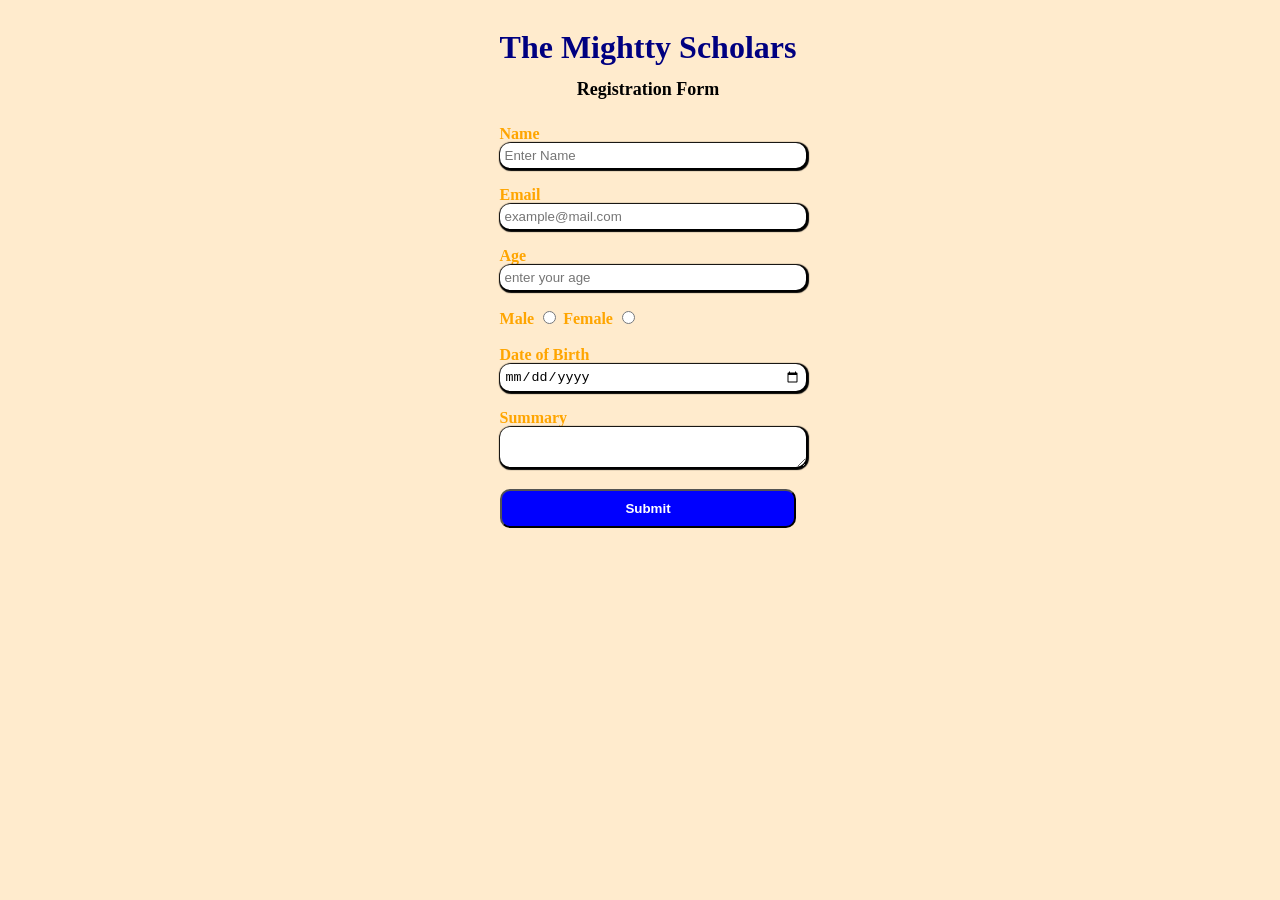
<file: assignment 1/form.html>
<!DOCTYPE html>
<html lang="en">
<head>
    <meta charset="UTF-8">
    <meta name="viewport" content="width=device-width, initial-scale=1.0">
    <title>TMSR</title>
</head>
<body style="background-color: blanchedalmond; justify-content: center; width: 100%; display: flex; font-weight: 600; color: orange;">
    <form action="/sciript.js" method="post">
        <h1 style="color: navy; text-align: center;">The Mightty Scholars <br><span style="font-size: large;  color: black;">Registration Form</span></h1>
        <label for="name">Name</label>
        <input required style="width: 100%; border-radius: 10px; border: none; padding: 5px; box-shadow: 1px 1px 1px 2px ;" type="text" name="name" id="name" placeholder="Enter Name">
        <br>
        <br>
        <label for="email">Email</label>
        <input required style="width: 100%; border-radius: 10px; border: none; padding: 5px; box-shadow: 1px 1px 1px 2px ;" type="email" name="email" id="email" placeholder="example@mail.com">
        <br>
        <br>
        <label for="age">Age</label>
        <input required style="width: 100%; border-radius: 10px; border: none; padding: 5px; box-shadow: 1px 1px 1px 2px ;" type="number" name="age" id="age" placeholder="enter your age">
        <br>
        <br>
        <div>
            <label for="male">Male</label>
            <input type="radio" name="gender" id="male">
            <label for="female">Female</label>
            <input type="radio" name="gender" id="female">
        </div>
        <br>
        <label for="dob">Date of Birth</label>
        <input required style="width: 100%; border-radius: 10px; border: none; padding: 5px; box-shadow: 1px 1px 1px 2px ;" box-shadow: 1px 1px 1px 2px ; type="date" name="dob" id="dob">
        <br>
        <br>
        <label for="summary">Summary</label>
        <br>
        <textarea style="width: 100%; border-radius: 10px; border: none; padding: 5px; box-shadow: 1px 1px 1px 2px ;" name="summary" id="summary"></textarea>
        <br>
        <br>
        <button style="color: white; font-weight: 600; padding: 2px; background: blue; padding: 10px; border-radius: 10px; width: 100%; cursor: pointer;" type="submit">Submit</button>
        
    </form>
</body>
</html>
</file>
